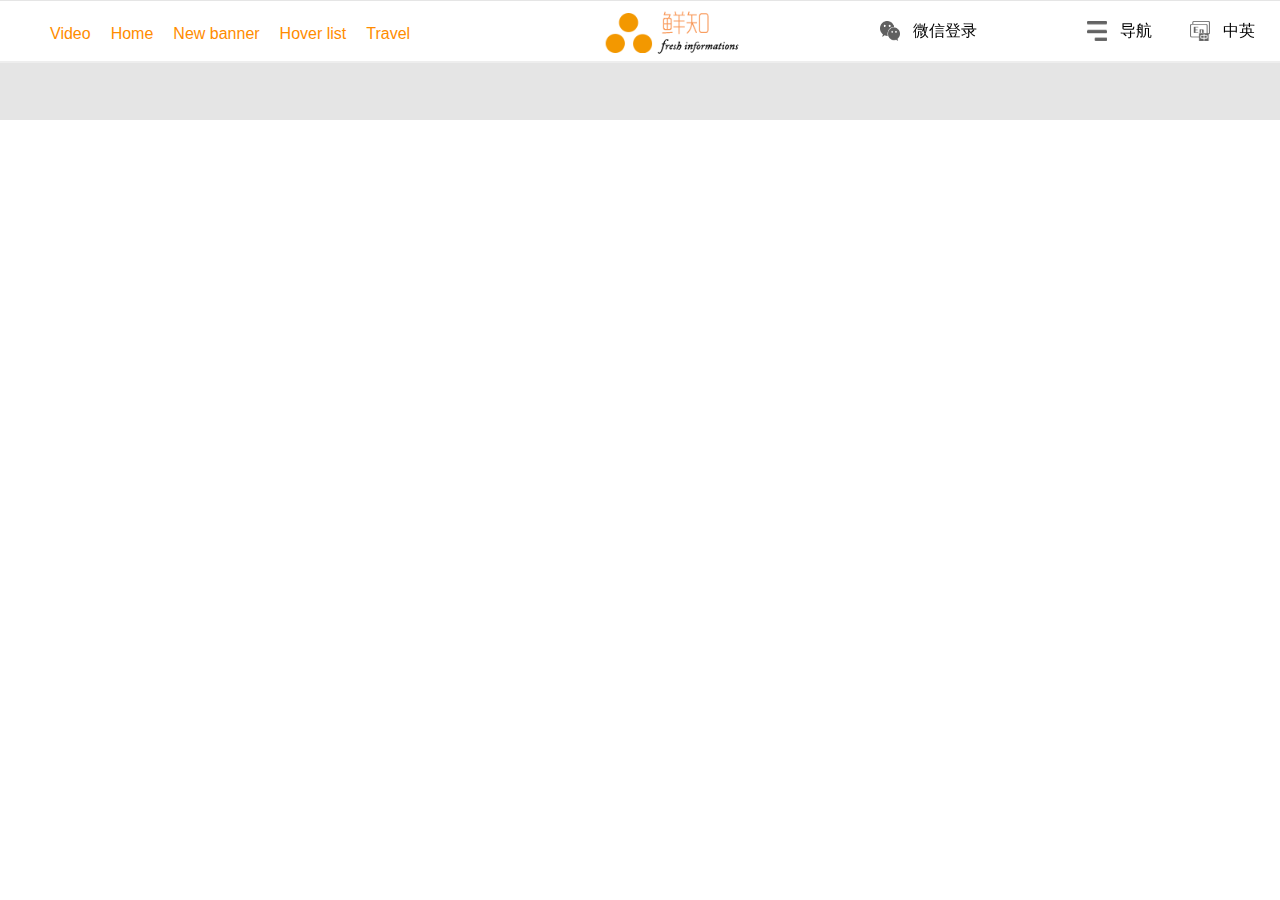
<file: html/more.html>
<!DOCTYPE html>
<html lang="zh">
<head>
	<meta charset="UTF-8" />
	<title>Document</title>
	<link rel="stylesheet" type="text/css" href="../css/common.css"/>
	<link rel="stylesheet" type="text/css" href="../css/more.css"/>
</head>
<body>
	<header id="s_head">
		<div class="s_nav clear">
			<a href="../index.html">Video</a>
			<a href="home.html">Home</a>
			<a href="javascript:;">New banner</a>
			<a href="javascript:;">Hover list</a>
			<a href="map.html">Travel</a>
		</div>
		<div class="s_logo" id="s_logo">
			<a href="#">
				<img src="../images/logo/logo2.png" alt="" />
			</a>
		</div>
		<div class="s_headR">
			<div class="s_headR_t clear">
				<div class="s_subnav fl">
					<a href="javascript:;"><img src="../images/icon/nav1.png" /><i id="s_nav1">导航</i></a>
				</div>
				<div class="s_english fl">
					<a href="javascript:;"><img src="../images/icon/en1.png" /><i id="s_en1">中英</i></a>
				</div>
			</div>
			<div class="s_book">
				<a href="https://wx.qq.com/"><img src="../images/icon/weixin1.png" /><i id="s_weixin1">微信登录</i></a>
			</div>
		</div>	
	</header>
	
	
	<div id="more">
		<ul class="clear" id="moreUl">
			<!--<li class="moreLi fl">
				<a href="javascript:;" id="">
					<img src="../images/dataImage/Asian/ip1.jpg" alt="" class="moreImg"/>
					<img src="../images/icon/player.png" alt=""  class="morePlay"/>
					<p class="moreText">
						<span>更多精彩内容...</span>
						<i><img src="../images/icon/icon2_03.png"><strong>999,999,998</strong></i>
						<b><img src="../images/icon/icon1_03.png"></b>
						<em><img src="../images/icon/icon3_03.png"></em>
					</p>
				</a>	
			</li>-->
			
			
			
			
		</ul>
		
	</div>
	
</body>
<script src="../js/data.js" type="text/javascript"></script>
<!--<script src="../js/tool.js" type="text/javascript"></script>-->
<script src="../js/more.js" type="text/javascript"></script>
</html>
</file>
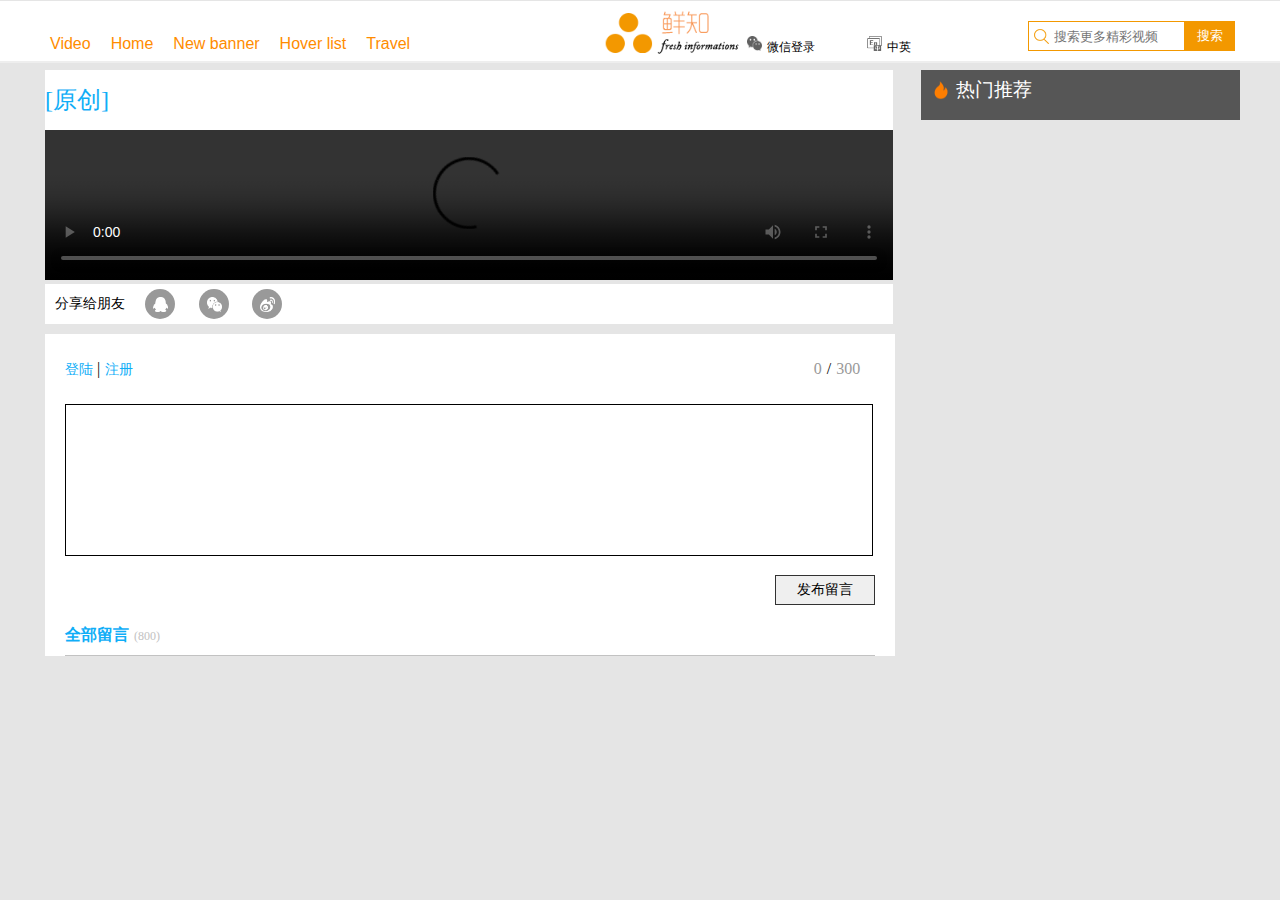
<file: html/show.html>
<!DOCTYPE html>
<html>
	<head>
		<meta charset="UTF-8">
		<title></title>
		<link rel="stylesheet" href="../css/common.css" />
		<link rel="stylesheet" href="../css/show.css"  />
	</head>
	<body>
	<header id="head">
		<div class="nav clear">
			<a href="../video.html">Video</a>
			<a href="home.html">Home</a>
			<a href="javascript:;">New banner</a>
			<a href="javascript:;">Hover list</a>
			<a href="map.html">Travel</a>
		</div>
		<div class="logo" id="logo">
			<a href="#">
				<img src="../images/logo/logo2.png" alt="" />
			</a>
		</div>
		<div class="headR">
			<div class="headR_t clear">
				<!--<div class="subnav fl">
					<a href="javascript:;"><img src="../images/icon/nav1.png" /><i id="nav1">导航</i></a>
				</div>-->
				<div class="english fl">
					<a href="javascript:;"><img src="../images/icon/en1.png" /><i id="en1">中英</i></a>
				</div>
			</div>
			<div class="book">
				<a href="https://wx.qq.com/"><img src="../images/icon/weixin1.png" /><i id="weixin1">微信登录</i></a>
			</div>
		</div>
		<form method="" action="" class="seek clear">
			<input type="text" placeholder="搜索更多精彩视频" class="fl seek-text"/>
			<input type="submit" value="搜索" class="fl seek-sub" />
		</form>
		<ul id="subnavList">
			<li><a href="#Asian">亚洲</a></li>
			<li><a href="#Europe">欧洲</a></li>
			<li><a href="#America">美洲</a></li>
			
			<li><a href="#Africa">非洲</a></li>
			<li><a href="javascript:;">两极</a></li>
			<li><a href="#Ocean">大洋岛屿</a></li>
			<li id="help"><a href="javascript:;" >需要帮助</a></li>
		</ul>
	</header>
	<section id="main" class="clear">
		<div class="main-1 fl">
			<h2 id="main-1-title"><i>[原创]</i><b></b></h2>
			<video autoplay="autoplay" controls="controls" loop="loop"  poster="" width="900" height="" src="" id="movie">
				<!--<source src="../video/2.webm" type="video/mp4" id="movie"></source>-->
			</video>
			<div class="share">
				<i>分享给朋友</i>
				<b>
					<span class="s1"><img src="../images/icon/qq.png"/></span>
					<span class="s2"><img src="../images/icon/weixin3.png"/></span>
					<span class="s3"><img src="../images/icon/weibo.png"/></span>
				</b>
			</div>
			<div class="visitors">
				<div class="denglu clear">
					<p class="p1 fl"><a href="javascript:;">登陆</a><span> |</span><a href="javascript:;">注册</a></p>
					<p class="p2 fr"><i>0</i><span>/</span><i>300</i></p>
				</div>
				<textarea class="visitors-text" drageddgable="true" id="visitors-text">	
				</textarea>
				<div class="issue clear">
					<input type="submit" value="发布留言" class="fr issue-sub" id="issue-sub">
				</div>
				<div class="comment">
					<h5 class="comment-title"><i>全部留言</i><span>(800)</span></h5>
					<ul id="showUl">
						<!--<li class="clear showLi">
							<div class="fl showPic">
								<a href="javascript:;">
									<img src="../images/headpic/1.jpg" class="showImg"/>
								</a>
							</div>
							<div class="fr showT">
								<div class="showName">
									<a href="javascript:;">Gina</a>
								</div>
								<div class="showContent">
									<p>哈哈哈哈哈有趣就设计是计算机世界上接啊接啊家沙拉是来捣乱的拉拉就设计是计算机世界上接啊接啊家沙拉是来捣乱的拉拉队思考思考思考思考考就设计是计算机世界上接啊接啊家沙拉是来捣乱的拉拉队思考思考思考思考考就设计是计算机世界上接啊接啊家沙拉是来捣乱的拉拉队思考思考思考思考考就设计是计算机世界上接啊接啊家沙拉是来捣乱的拉拉队思考思考思考思考考就设计是计算机世界上接啊接啊家沙拉是来捣乱的拉拉队思考思考思考思考考就设计是计算机世界上接啊接啊家沙拉是来捣乱的拉拉队思考思考思考思考考队思考思考思考思考考试开始卡</p>
								</div>
								<div class="showIcon clear">
									<div>
										<a href="javascript:;" class="like"></a>
										<span>999</span>
									</div>
									<div>
										<a href="javascript:;" class="say"></a>
										<span>10</span>
									</div>
									<div>
										<a href="javascript:;" class="collect"></a>
										<span></span>
									</div>
									
								</div>
							</div>
						</li>
						<li class="clear showLi">
							<div class="fl showPic">
								<a href="javascript:;">
									<img src="../images/headpic/2.jpg" class="showImg"/>
								</a>
							</div>
							<div class="fr showT">
								<div class="showName">
									<a href="javascript:;">Annie</a>
								</div>
								<div class="showC">
									<p>哈哈哈哈哈有趣就设计是计算机</p>
								</div>
								<div class="showIcon clear">
									<div>
										<a href="javascript:;" class="like"></a>
										<span>999</span>
									</div>
									<div>
										<a href="javascript:;" class="say"></a>
										<span>10</span>
									</div>
									<div>
										<a href="javascript:;" class="collect"></a>
										<span></span>
									</div>
									
								</div>
							</div>
						</li>-->
					</ul>
				</div>
			</div>
				
			</div>
		</div>
		<div class="main-2 fr">
			<h3 class="recommendHot"><img src="../images/icon/hot.png"/>热门推荐</h3>
			<ul class="recommendLis">
				<!--<li>
					<a href="#">6月，与你与久与巴黎酒庄</a>
					<span>123099</span><span>次播放</span>
				</li>
				<li>
					<a href="#">沿途的向阳花——邂逅我的泰国女孩</a>
					<span>8230</span><span>次播放</span>
				</li>
				<li>
					<a href="#">寻找亚马逊热带雨林失落的文化</a>
					<span>7099</span><span>次播放</span>
				</li>
				<li>
					<a href="#">假期就是和你和它和海洋与沙滩</a>
					<span>4099</span><span>次播放</span>
				</li>
				<li>
					<a href="#">我和闺蜜的东京迪士尼之旅</a>
					<span>3099</span><span>次播放</span>
				</li>
				<li>
					<a href="#">探寻埃及神秘的美</a>
					<span>2099</span><span>次播放</span>
				</li>
				<li>
					<a href="#">自驾美国西北部，我想，这就是我想要的生活</a>
					<span>1739</span><span>次播放</span>
				</li>
				<li>
					<a href="#">谁说，坐飞机才是旅行——记录我的重机车澳洲旅</a>
					<span>1249</span><span>次播放</span>
				</li>-->
			</ul>
		</div>
	</section>
	
	</body>
	<script src="../js/data.js" type="text/javascript"></script>
	<!--<script src="../js/tool.js" type="text/javascript"></script>-->
	<script src="../js/show.js" type="text/javascript"></script>
</html>
</file>
<file: css/more.css>
/*****************************header*******************************************/
#s_head{
	width:100%;
	height:60px;
	background:#fff;
	position: fixed;
	left:0;
	top:0;
	z-index: 1;
	transition:0.5s;
	border-top: 1px solid #e5e5e5;
	border-bottom:2px solid #EEEEEE;
}
#s_head .s_nav{
	transition:0.5s;
	position: absolute;
	left:50px;
	top:25px;
	
}
.s_nav a{
	float:left;
	color:darkorange;
	margin-right:20px;
	font:16px/16px arial;
}
.s_nav a:hover{
	color:gold;
}
#s_head .s_logo{
	transition:1s ;
	position: absolute;
	width:167px;
	height:54px;
	left:589px;
	top:5px;
	transform:scale(0.8)
}

.s_headR{
	width:208px;
	height:120px;
	position: absolute;
	right:0;
	top:0;
	font:16px/60px "";
}
.s_headR a{
	color:#000;
}
.s_subnav,.s_english{
	width:103px;
	height:59px;
	/*border-left:1px solid #e5e5e5;*/
	/*border-bottom: 1px solid #e5e5e5;*/
	background: #fff;
	position:relative;
}
.s_book{
	transition:0.5s;
	width:207px;
	height:59px;
	/*border-left:1px solid #e5e5e5;*/
	position:absolute;
	/*border-bottom: 1px solid #e5e5e5;*/
	right:208px;
	top:0;
}

.s_headR_t img,.s_headR .s_book img{
	width:20px;
	height:20px;
	position:absolute;
	left:15px;
	top:20px;
}
#s_nav1,#s_en1,#s_weixin1{
	padding-left:48px;
}


/*****************************more*******************************************/
#more{
	width:90%;
	background:#E5E5E5;
	padding-top:120px;
	padding-left:5%;
	padding-right:5%;
}
#more ul{
	position: relative;
}
.moreLi{
	width:370px;
	height:160px;
	margin-right:30px;
	margin-bottom:60px;
	border-radius:10px;
	position: relative;
	overflow: hidden;
	/*cursor:pointer;*/
} 
#more .moreImg{
	width:100%;
	height:110%;
	transition:0.5s;
}
.moreLi:hover .moreImg{
	transform: translateY(-10%);
}
.morePlay{
	width:50px;
	height:50px;
	position: absolute;
	top:35%;
	left:45%;
	opacity: 0.5;
	transition: .5s;
}
.moreLi:hover .morePlay{
	transform: translateY(-10%);
	opacity: 1;
}
.moreText{
	width:100%;
	height:50px;
	background:rgba(0,0,0,0.4);
	color:#fff;
	position: absolute;
	bottom:0;
	left:0;
}
.moreText span,.moreText i,.moreText b,.moreText em{
	font:15px/25px arial;
	position: absolute;
}
.moreText strong{
	font:15px/15px arial;
	color:#FFD700;
	position: absolute;
	bottom:2px;
	left:25px;
}
.moreText img{
	width:23px;
	height:23px;
}
.moreText i{
	left:8px;
	bottom:4px;
}
.moreText b{
	right:60px;
	bottom:4px;
}
.moreText em{
	right:5px;
	bottom:4px;
}
</file>
<file: css/show.css>
body{
	background: #E5E5E5;
	overflow-x: hidden;
}
/*****************************header*******************************************/

header{
	width:100%;
	height:60px;
	background:#fff;
	position: fixed;
	left:0;
	top:0;
	z-index: 1;
	//transition:0.5s;
	border-top: 1px solid #e5e5e5;
	border-bottom:2px solid #EEEEEE;
}
header .nav{
	transition:0.5s;
	position: absolute;
	left:50px;
	top:35px;
	
}
.nav a{
	float:left;
	color:darkorange;
	margin-right:20px;
	font:16px/16px arial;
}
.nav a:hover{
	color:gold;
}
header .logo{
	transition:1s ;
	position: absolute;
	width:167px;
	height:54px;
	left:589px;
	top:5px;
	transform:scale(0.8)
}
.headR{
	width:208px;
	height:40px;
	position: absolute;
	right:220px;
	top:15px;
	font:16px/60px "";
}
.headR a{
	color:#000;
}
.subnav,.english{
	width:103px;
	height:40px;
	/*border-left:1px solid #e5e5e5;*/
	/*border-bottom: 1px solid #e5e5e5;*/
	background: #fff;
	position:relative;
}
.book{
	transition:0.5s;
	width:120px;
	height:40px;
	/*border-left:1px solid #e5e5e5;*/
	position:absolute;
	/*border-bottom: 1px solid #e5e5e5;*/
	right:208px;
	top:0;
}

.headR_t img,.headR .book img{
	width:15px;
	height:15px;
	position:absolute;
	left:15px;
	top:20px;
}
#nav1,#en1,#weixin1{
	padding-left:35px;
	font-size: 12px;
}
#subnavList{
	display: none;
	width:210px;
	background:#fff;
	position: absolute;
	box-shadow:1px 1px 8px 1px #000;	
}
#subnavList li{
	height:20px;
	text-align: center;
}
#subnavList a{
	color:#b28850;
}
#subnavList li:hover{
	background:#eeeeee;
}
#help{
	margin-top:30px;
	background:#b28850;
}
#help a{
	color:#fff;
}
.seek{
	width:207px;
	height:30px;
	position: absolute;
	right:45px;
	top:20px;
}
.seek-text{
	width: 130px;
	height:28px;
	color: #999999;
	padding-left: 25px;
	outline: none;
	background: url(../images/icon/seek_03.png) no-repeat 5px center;
	position: relative;
	top:0;
	border:1px solid #f39800;
}
.seek-sub{
	height:30px;
	width: 50px;
	color: #fff;
	background: #f39800;
	border:1px solid #f39800;
}
/*****************************main*******************************************/
#main{
	margin-top: 70px;
	margin-left: 45px;
	margin-right: 40px;
	
}
.main-1{
	/*width:900px;*/
	width:71%;
	/*border: 1px solid #000000;
	padding: 0 15px 0 15px;*/
}
#main-1-title{
	height: 60px;
	background: #FFFFFF;
	color: #323232;
	line-height: 60px;
}
#main-1-title i{
	color: #10aef7;
}
video{
	/*height:700px;*/
	/*width:900px;*/
	width:100%;
}
.share{
	width:100%;
	height: 40px;
	line-height: 40px;
	background: #fff;
	font-size: 14px;
}
.share b span{
	height:30px;
	width: 30px;
	background: #999999;
	display: inline-block;
	border-radius: 50%;
	margin-right: 20px;
}
.share b .s1:hover{
	background: #4285f4;
	cursor: pointer;
}
.share b .s2:hover{
	background: #34a853;
	cursor: pointer;
}
.share b .s3:hover{
	background: #ea4335;
	cursor: pointer;
}
.share i{
	float: left;
	padding-left: 10px;
}
.share b{
	padding-left: 20px;
	padding-top: 5px;
	float: left;
}
.share b img{
	width: 15px;
	height:15px;
	margin: 8px;
}
.visitors{
	background: #fff;
	/*width:858px;*/
	width:95.5%;
	margin-top: 10px;
	padding: 10px 20px 0 20px;
}
.p1{
	height:30px;
	line-height: 30px;
	padding: 10px 0 0 0px;
	
}
.denglu{
	margin-bottom: 20px;
}
.p1 a{
	color:#10aef7 ;
	font-size: 14px;
}
.p1 span{
	padding: 0 5px 0 0px;
}
.p2{
	padding: 10px 15px 0 0;
	line-height: 30px;
	color: #999999;
	}
.p2 span{
	color: #000;
	padding:0 5px 0 5px;
}
.issue{
	margin-top: 15px;
}
.issue-sub{
	height:30px;
	width: 100px;
	border: 1px solid #323232;
	font-size: 14px;
}
.visitors-text{
	/*width:840px;*/
	width:97%;
	height:130px;
	border: 1px solid #000000;
	padding: 10px;
}
.comment{
	margin-top: 10px;
}
.comment-title{
	height:40px;
	line-height: 40px;
	border-bottom: 1px solid #C2C2C2;
}
.comment-title i{
	font-weight: 600;
	color: #10aef7;
	font-size: 16px;
}
.comment-title span{
	color: #C2C2C2;
	font-size: 12px;
	padding-left: 5px;
}
#showUl{
	margin-top: 15px;
}
.showLi{
	padding-top: 10px;
	padding-bottom: 10px;
}
.showPic{
	position: relative;
	/*width:80px;*/
	width:10%;
	height: 80px;
}
.showT{
	/*width:780px;*/
	width:90%;
}
.showImg{
	width: 50px;
	height:50px;
	border-radius: 50%;
	position: absolute;
	border: 1px solid #C2C2C2;

}
.showName{
	font:16px/20px "微软雅黑";
}
.showContent{
	margin-bottom: 10px;
	margin-top: 5px;
}
.showContent p{
	font:14px/20px arial;
	color: #323232;
}
.showName a{
	color: #fb3200;
}
.showIcon div{
	float: left;
	margin-right: 20px;
}
.showIcon a{
	display: inline-block;
	width: 15px;
	height:15px;
	
}
.showIcon span{
	color: #999999;
	font-size: 14px;
}

.showLi{
	border-bottom: 1px solid #C2C2C2;
}
.like{
	background: url(../images/icon/dianzan1.png) no-repeat;
}
.say{
	background: url(../images/icon/liuyan1.png) no-repeat;
}
.collect{
	background: url(../images/icon/showSc1.png) no-repeat;
}
.like:hover{
	background:url(../images/icon/dianzan2.png) no-repeat ;
}
.say:hover{
	background: url(../images/icon/liuyan2.png) no-repeat;
}
.collect:hover{
	background: url(../images/icon/showSc2.png) no-repeat;
}
.main-2{
	/*width:340px;*/
	width:25%;
	/*margin-right: 10px;*/
	background: #565656;
	padding: 10px 10px 0 10px;
}
.recommendHot{
	height:20px;
	color: #fff;
	line-height: 20px;
	margin-bottom: 20px;
}
.recommendHot img{
	width: 20px;
	height: 20px;
	margin-right: 5px;
}
.recommendLis li{
	font-size: 14px;
	height: 50px;
	margin-bottom: 10px;
	border-bottom: 1px solid #757575;
}
.recommendLis li a{
	line-height: 30px;
	color: #fff;
	float: left;
	width:380px;
}
.recommendLis li span{
	color: #b3b3b3;
	font-size: 12px;
}
.recommendLis li:hover{
	background: #808080;
}
/********************************用户登录头像*****************************/
.userId{
	font:14px/52px arial;	
	
}
.userImg{
	width:52px;
	height:52px;
	border-radius: 50%;
	overflow: hidden;
}
</file>
<file: css/common.css>
/**********************reset*************************/

body,p,h1,h2,h3,h4,h5,h6,dl,dd{margin:0;	}
ul,ol,li{margin:0;padding:0;list-style:none;}
a{text-decoration:none;}
img{border:none;vertical-align:top;}
strong,b,h1,h2,h3,h4,h5,h6{font-weight:normal;}
em,i{font-style:normal;}
th,td{padding:0;}
table{border-collapse:collapse;}
input{margin:0;padding:0;//border:none;//background:none;}
select{margin:0;}
textarea{margin:0;padding:0;resize:none;overflow:auto;//outline:none;}
.clear:after{content:"";display:block;clear:both;height:0;overflow:hidden;visibility:hidden;}
.clear{zoom:1;}



/**************************public*******************************/
.fl{float:left;}
.fr{float:right;}
.auto{margin:0 auto;}
</file>
